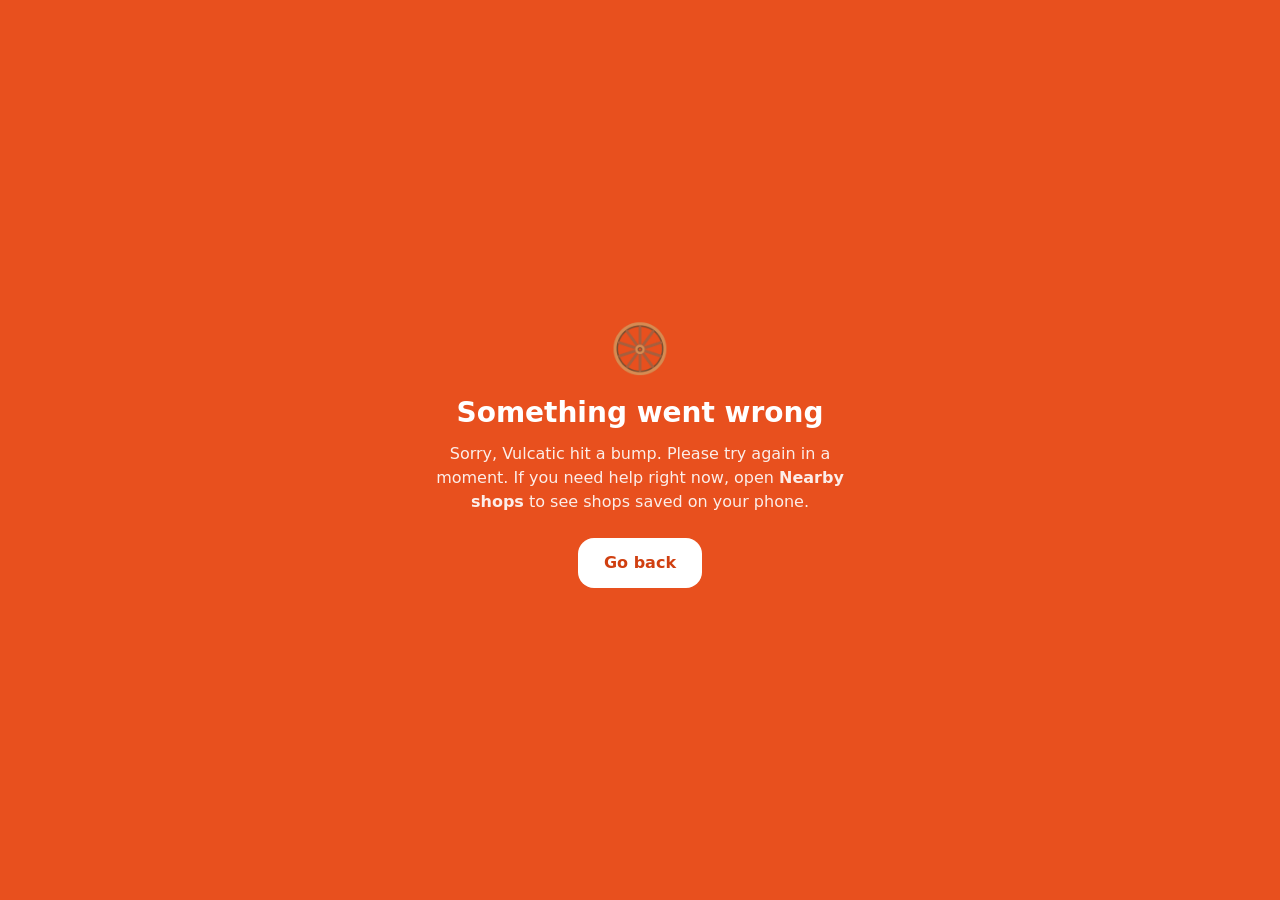
<file: includes/error_page.html>
<!doctype html>
<html lang="en">
<head>
  <meta charset="utf-8">
  <meta name="viewport" content="width=device-width, initial-scale=1">
  <title>Something went wrong · Vulcatic</title>
  <style>
    body { margin: 0; min-height: 100vh; display: grid; place-items: center; background: #E8501E; color: #fff;
           font: 16px/1.5 Poppins, system-ui, sans-serif; text-align: center; padding: 24px; box-sizing: border-box; }
    h1 { margin: .5rem 0; font-size: 1.75rem; }
    p { margin: 0 auto; max-width: 26rem; opacity: .9; }
    a { display: inline-block; margin-top: 1.5rem; background: #fff; color: #D03F10; padding: .8rem 1.6rem;
        border-radius: 1rem; font-weight: 600; text-decoration: none; }
  </style>
</head>
<body>
  <main>
    <div style="font-size:3rem" aria-hidden="true">🛞</div>
    <h1>Something went wrong</h1>
    <p>Sorry, Vulcatic hit a bump. Please try again in a moment. If you need help right now, open
       <b>Nearby shops</b> to see shops saved on your phone.</p>
    <a href="javascript:history.back()">Go back</a>
  </main>
</body>
</html>
</file>
